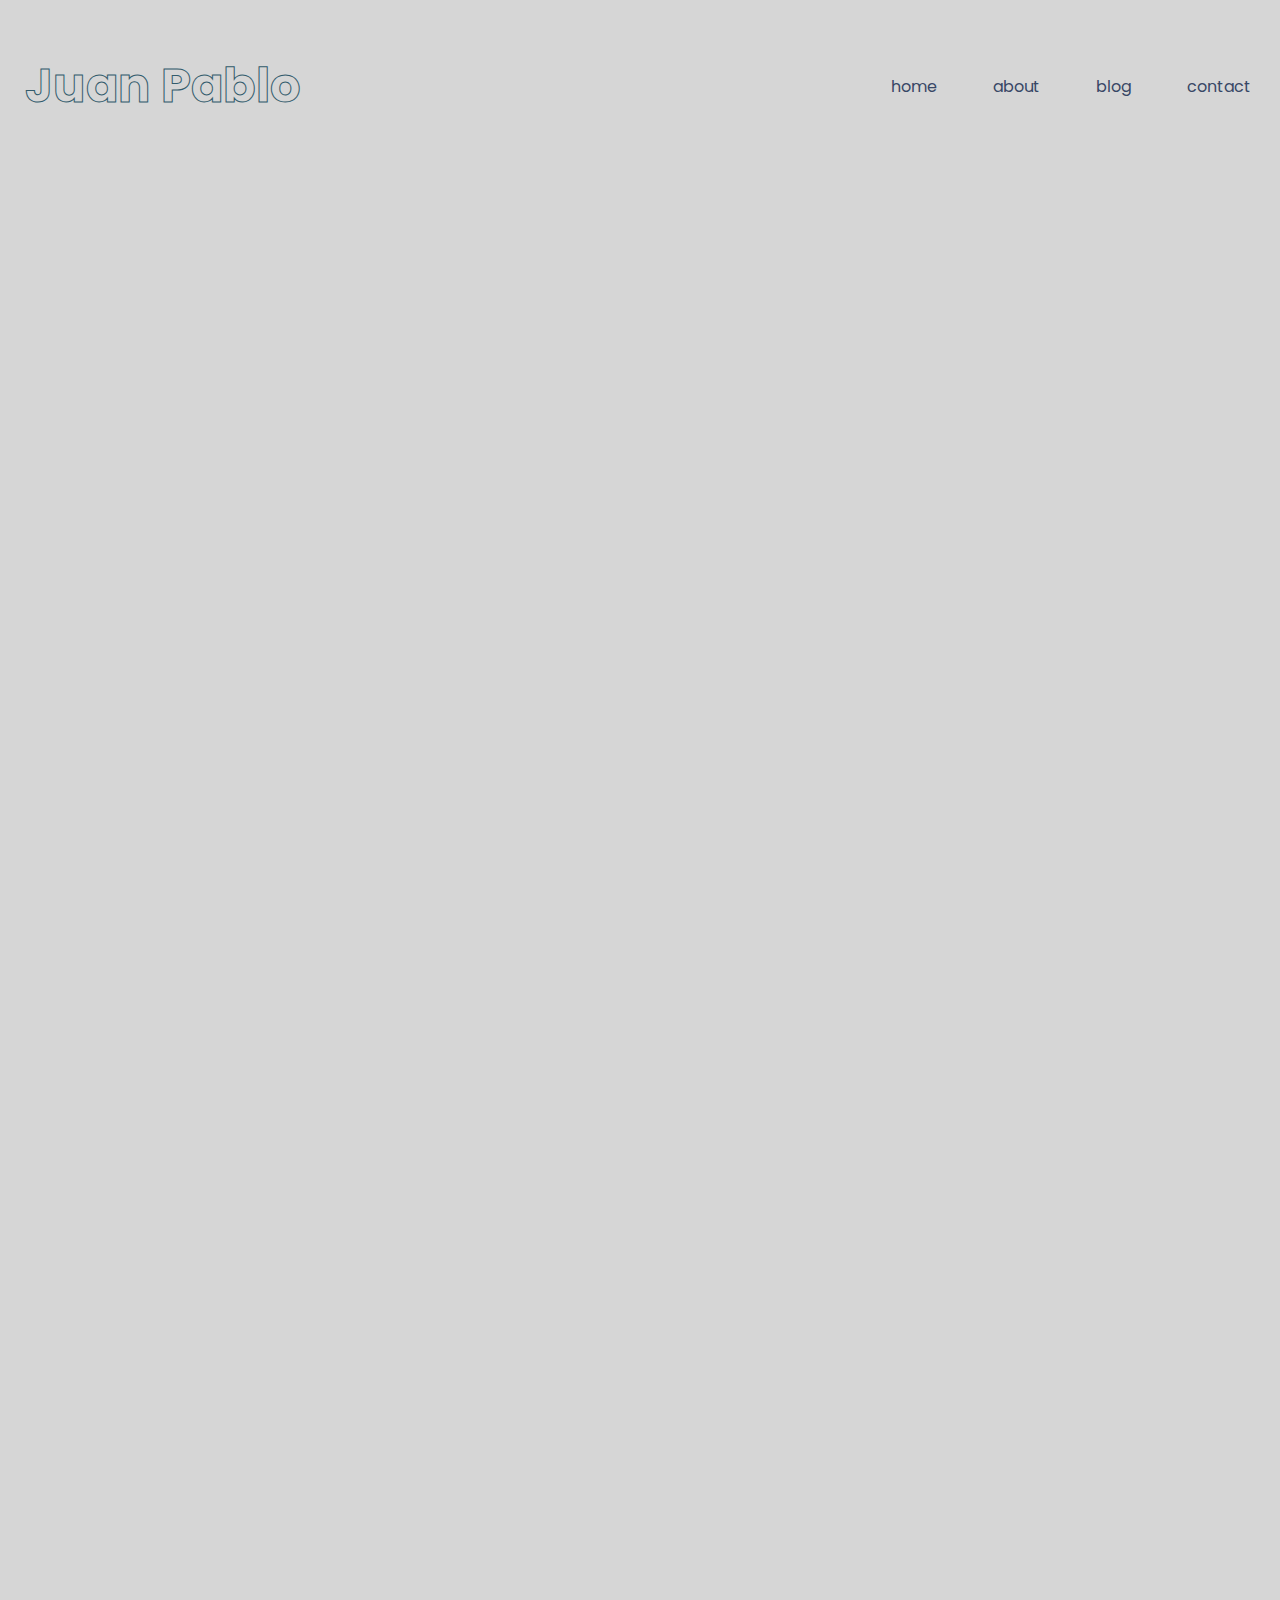
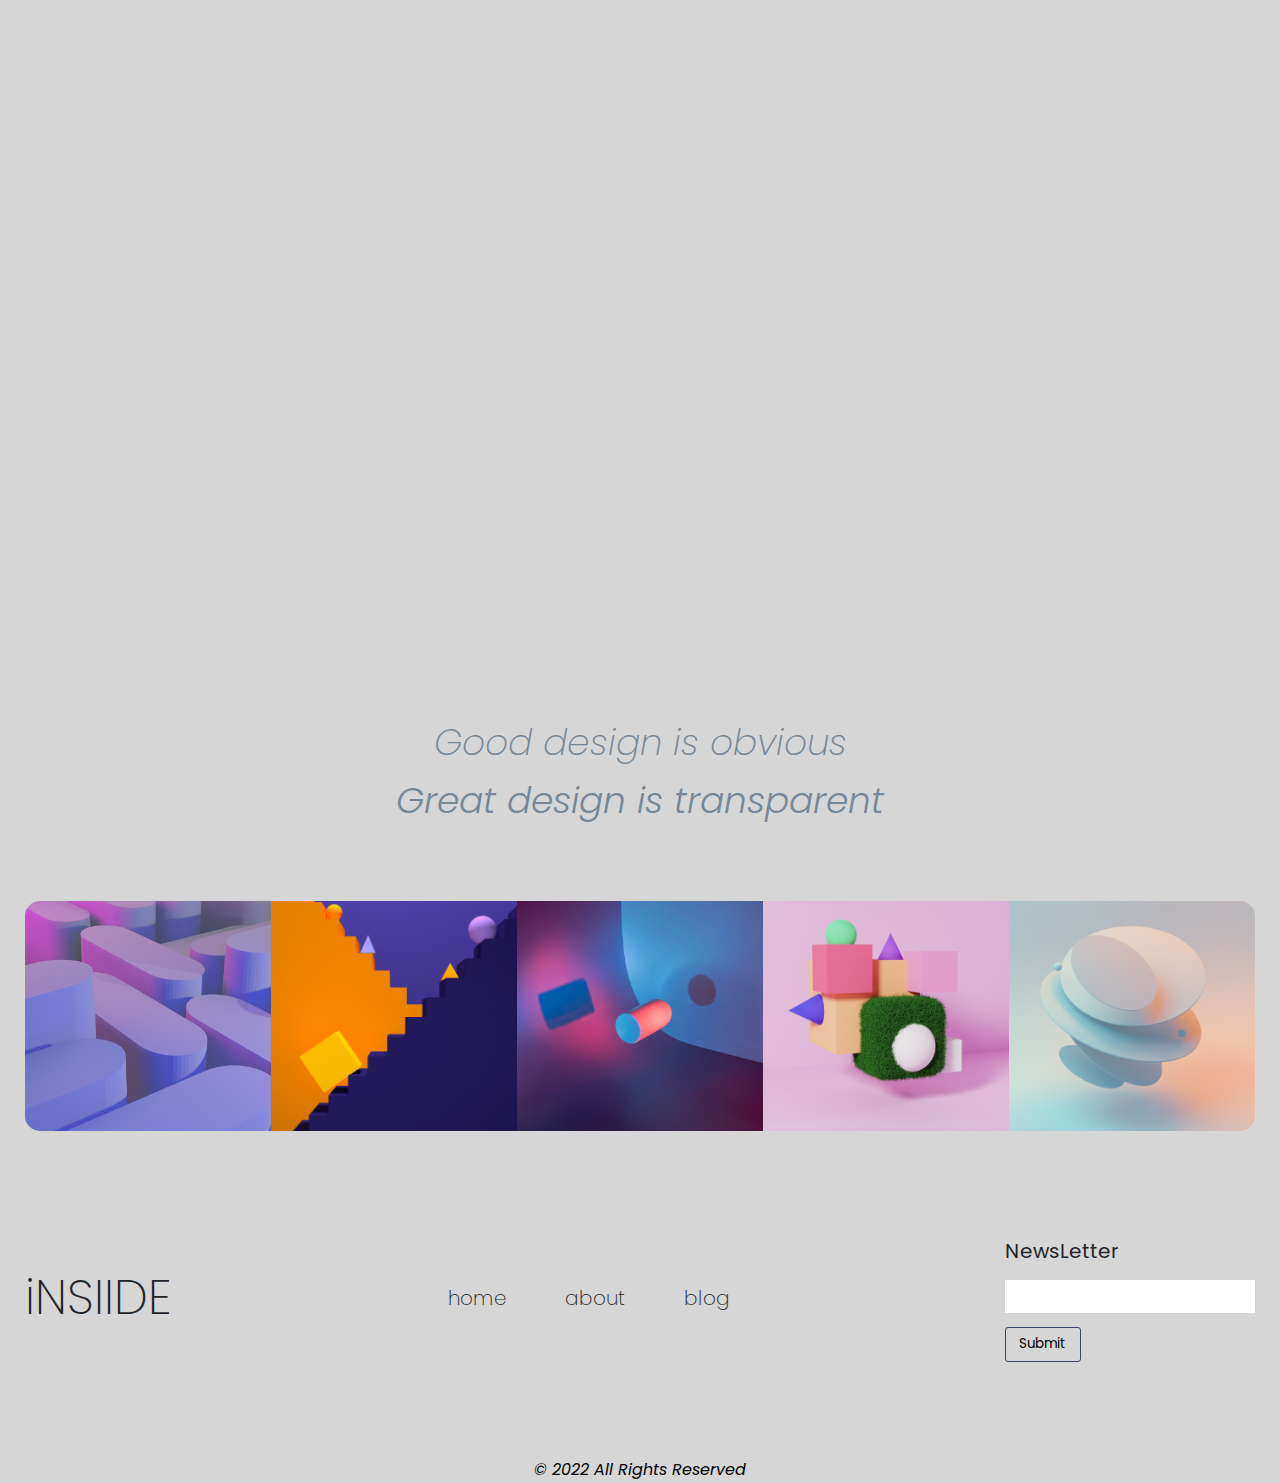
<file: index.html>
<!DOCTYPE html>
<html lang="en">
  <head>
    <meta charset="UTF-8" />
    <meta http-equiv="X-UA-Compatible" content="IE=edge" />
    <meta name="viewport" content="width=device-width, initial-scale=1.0" />
    <link rel="stylesheet" href="css/main.css" />
    <link rel="shortcut icon" href="img/logo1.jpg" type="image/jpg" />
    <title>iNSIIDE</title>
  </head>
  <body>
    <div class="container">
      <!---------------------- header ---------------------->

      <header class="header">
        <h1>juan pablo</h1>

        <nav class="navbar">
          <ul>
            <li><a href="#">home</a></li>
            <li><a href="#">about</a></li>
            <li><a href="#">blog</a></li>
            <li><a href="#">contact</a></li>
          </ul>
        </nav>
      </header>

      <!---------------------- body  ----------------------->

      <main class="main_con">
        <div class="animation_up">
          <h2>iNSIIDE</h2>
        </div>

        <div class="gallery">
          <div><img src="img/1.jpg" alt="" /></div>
          <div class="big"><img src="img/3.jpg" alt="" /></div>
          <div class="long"><img src="img/2.jpg" alt="" /></div>
          <div><img src="img/4.jpg" alt="" /></div>
          <div class="long"><img src="img/5.jpg" alt="" /></div>
          <div class="big"><img src="img/6.jpg" alt="" /></div>
          <div><img src="img/7.jpg" alt="" /></div>
          <div><img src="img/8.jpg" alt="" /></div>
          <div class="big"><img src="img/10.jpg" alt="" /></div>
          <div class="h_long"><img src="img/9.jpg" alt="" /></div>
        </div>
      </main>

      <!--------------------- citation --------------------->

      <section class="testimony">
        <h3>
          Good design is obvious <br />
          <span>Great design is transparent</span>
        </h3>

        <div class="works">
          <div><img src="img/11.jpg" alt="" /></div>
          <div><img src="img/12.jpg" alt="" /></div>
          <div><img src="img/13.jpg" alt="" /></div>
          <div><img src="img/14.jpg" alt="" /></div>
          <div><img src="img/15.jpg" alt="" /></div>
        </div>
      </section>

      <!---------------------- footer ---------------------->

      <footer class="footer_container">
        <h1>iNSIIDE</h1>

        <div>
          <ul>
            <li><a href="#">home</a></li>
            <li><a href="#">about</a></li>
            <li><a href="#">blog</a></li>
          </ul>
        </div>

        <div>
          <form action="">
            <p>NewsLetter</p>
            <input type="email" name="" id="" /><br />
            <button class="button" type="submit">Submit</button>
          </form>
        </div>
      </footer>
    </div>

    <!--  -->

    <address style="text-align: center">© 2022 All Rights Reserved</address>
  </body>
</html>
</file>
<file: css/main.css>
@import url("https://fonts.googleapis.com/css2?family=Poppins:wght@100;200;300;400;500;600;700;800;900&display=swap");
* {
  padding: 0;
  margin: 0;
  box-sizing: border-box;
}

body {
  font-family: "Poppins", sans-serif;
  line-height: 1.6;
  font-size: 16px;
}

ul {
  list-style: none;
}

a {
  text-decoration: none;
  color: inherit;
}

.header {
  overflow: hidden;
}
.header h1 {
  animation: left 0.75s ease-out;
}
@keyframes left {
  from {
    opacity: 0;
    transform: translateX(-50%);
  }
  to {
    opacity: 1;
    transform: translateX(0);
  }
}
.header .navbar {
  animation: right 1s ease-out;
}
@keyframes right {
  from {
    opacity: 0;
    transform: translateX(50%);
  }
  to {
    opacity: 1;
    transform: translateX(0);
  }
}

.main_con .animation_up {
  opacity: 0;
  animation: up 1s ease-out forwards;
  animation-delay: 0.5s;
}
@keyframes up {
  from {
    opacity: 0;
    transform: translateY(50%);
  }
  to {
    opacity: 1;
    transform: translateY(0);
  }
}
.main_con .gallery {
  opacity: 0;
  animation: upp 1s ease-out forwards;
  animation-delay: 0.75s;
}
@keyframes upp {
  from {
    opacity: 0;
    transform: translateY(5%);
  }
  to {
    opacity: 1;
    transform: translateY(0);
  }
}

li {
  position: relative;
}

li::before {
  content: "";
  position: absolute;
  width: 0;
  height: 1px;
  bottom: 0;
  left: 50%;
  background-color: hsl(198deg, 37%, 31%);
  transition: 0.25s ease-in-out;
}

li:hover::before {
  width: 50%;
  left: 25%;
}

a {
  transition: 0.25s;
}

li:hover a {
  color: hsla(198deg, 37%, 31%, 0.7);
}

.button {
  transition: 0.5s;
}

.button:hover {
  background-color: hsl(220deg, 29%, 31%);
  color: hsl(0deg, 0%, 84%);
}

body {
  background-color: hsl(0deg, 0%, 84%);
}

.container {
  max-width: 1260px;
  margin: 0 auto;
  padding: 0 15px;
}

.header {
  display: flex;
  justify-content: space-between;
  align-items: center;
  padding: 3em 0;
  margin-bottom: 4em;
}
.header h1 {
  font-size: 3rem;
  text-transform: capitalize;
  color: transparent;
  -webkit-text-stroke: 1px hsl(198deg, 37%, 31%);
}
.header .navbar ul {
  display: flex;
  align-items: center;
  justify-content: space-between;
}
.header .navbar ul li {
  color: hsl(220deg, 29%, 31%);
  padding: 0.25em;
}
.header .navbar ul li:not(:last-child) {
  margin-right: 3em;
}

.main_con {
  margin-bottom: 6em;
}
.main_con h2 {
  color: hsl(209deg, 14%, 14%);
  background-color: hsl(0deg, 0%, 84%);
  font-size: 2rem;
  text-align: center;
  padding: 0.5em 3.5em;
  margin: 0 auto;
  font-weight: 200;
  width: fit-content;
  margin-bottom: 3em;
  border: 1px solid hsl(209deg, 14%, 14%);
  border-radius: 10px;
  position: relative;
}
.main_con h2::before {
  content: "";
  position: absolute;
  width: 800px;
  border-radius: 1px;
  height: 1px;
  background-color: hsl(209deg, 14%, 14%);
  top: 50%;
  left: 50%;
  transform: translate(-50%, -50%);
  z-index: -1;
}
.main_con .gallery {
  display: grid;
  grid-gap: 5px;
  grid-template-columns: repeat(auto-fit, minmax(250px, 1fr));
  grid-auto-rows: 250px;
  grid-auto-flow: dense;
  max-width: 1000px;
  margin: 0 auto;
  padding: 10px;
}
.main_con .gallery img {
  width: 100%;
  height: 100%;
  object-fit: cover;
  border-radius: 10px;
}

.testimony {
  margin-bottom: 2em;
}
.testimony h3 {
  font-size: 2.25rem;
  color: hsl(209deg, 14%, 53%);
  font-weight: 200;
  font-style: italic;
  text-align: center;
  margin-bottom: 2em;
}
.testimony h3 span {
  font-weight: 300;
}
.testimony .works {
  display: grid;
  grid-template-columns: repeat(auto-fit, minmax(230px, 1fr));
  grid-auto-rows: 230px;
  grid-auto-flow: dense;
  border-radius: 15px;
  overflow: hidden;
}
.testimony .works img {
  width: 100%;
  height: 100%;
  object-fit: cover;
}

.footer_container {
  display: flex;
  justify-content: space-between;
  align-items: center;
  min-height: 30vh;
  margin-bottom: 1.5em;
}
.footer_container h1 {
  color: hsl(209deg, 14%, 14%);
  font-size: 3rem;
  font-weight: 200;
}
.footer_container ul {
  display: flex;
  align-items: center;
  justify-content: space-evenly;
  width: 400px;
}
.footer_container ul li {
  font-size: 1.25rem;
  font-weight: 200;
  color: hsl(209deg, 14%, 14%);
}
.footer_container form p {
  font-size: 1.25rem;
  color: hsl(209deg, 14%, 14%);
}
.footer_container form input {
  padding: 0.5em 1em;
  font-family: "Poppins", sans-serif;
  border: none;
  margin: 1em 0;
  width: 250px;
}
.footer_container form button {
  cursor: pointer;
  font-family: "Poppins", sans-serif;
  padding: 0.5em 1em;
  border: 1px solid hsl(220deg, 29%, 31%);
  background-color: hsl(0deg, 0%, 84%);
  border-radius: 3px;
}

@media (min-width: 879px) {
  .big {
    grid-column: span 2;
    grid-row: span 2;
  }
  .long {
    grid-row: span 2;
  }
}
@media (max-width: 878px) {
  .main_con h2 {
    font-size: 1.5rem;
    padding: 0.25em 3em;
  }
  .main_con h2::before {
    width: 95vw;
  }
  .header {
    justify-content: space-evenly;
  }
  .header ul {
    flex-direction: column;
  }
  .header ul li:last-child {
    margin-right: 3em;
  }
  .big {
    grid-column: span 2;
    grid-row: span 1;
  }
  .long {
    grid-row: span 1;
  }
  .h_long {
    display: none;
  }
  .testimony h3 {
    font-size: 1.5rem;
  }
  .footer_container {
    display: block;
  }
  .footer_container ul {
    display: block;
  }
  .footer_container ul li {
    margin-left: 0;
    margin-bottom: 1em;
  }
}
@media (max-width: 560px) {
  .main_con {
    margin-bottom: 2.5em;
  }
  .navbar {
    display: none;
  }
  .gallery div {
    grid-row: span 2;
    grid-column: span 2;
  }
  .gallery .h_long {
    display: block;
  }
}
</file>
